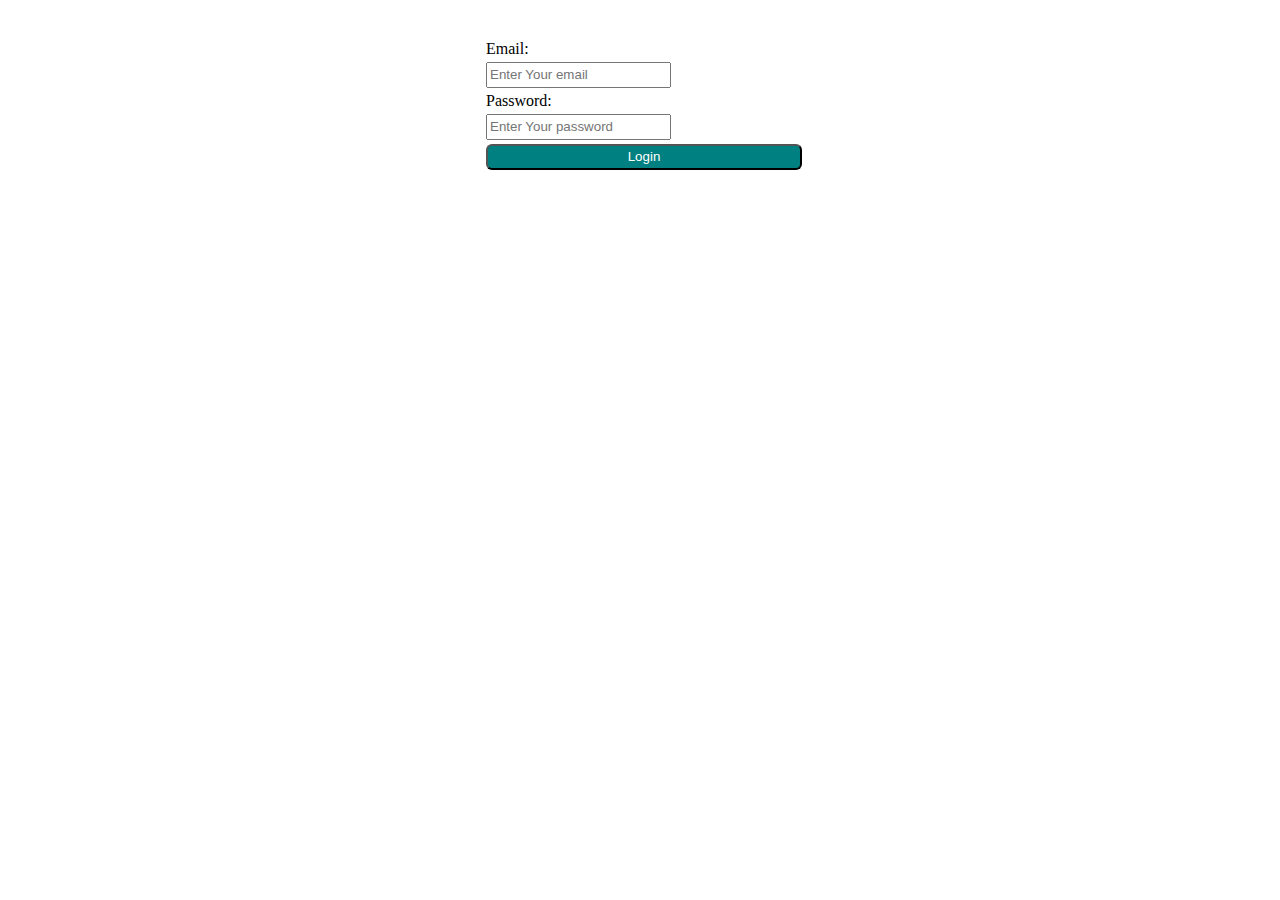
<file: login.html>
<!DOCTYPE html>
<html lang="en">

<head>
    <meta charset="UTF-8">
    <meta http-equiv="X-UA-Compatible" content="IE=edge">
    <meta name="viewport" content="width=device-width, initial-scale=1.0">
    <title>Login</title>
    <link rel="stylesheet" href="./styles/login.css">
</head>

<body>
    <div id="login-form-div">

        <form>
            <!--Write form input elements here-->
            <label for="email">Email:</label>
            <input type="email" id="mail" name="email" placeholder="Enter Your email">
            <label for="password">Password:</label>
            <input type="password" id="password" name="password" placeholder="Enter Your password">
            <input type="submit" id="button" value="Login">
        </form>

    </div>
</body>
<script src="./scripts/login.js"></script>

</html>
</file>
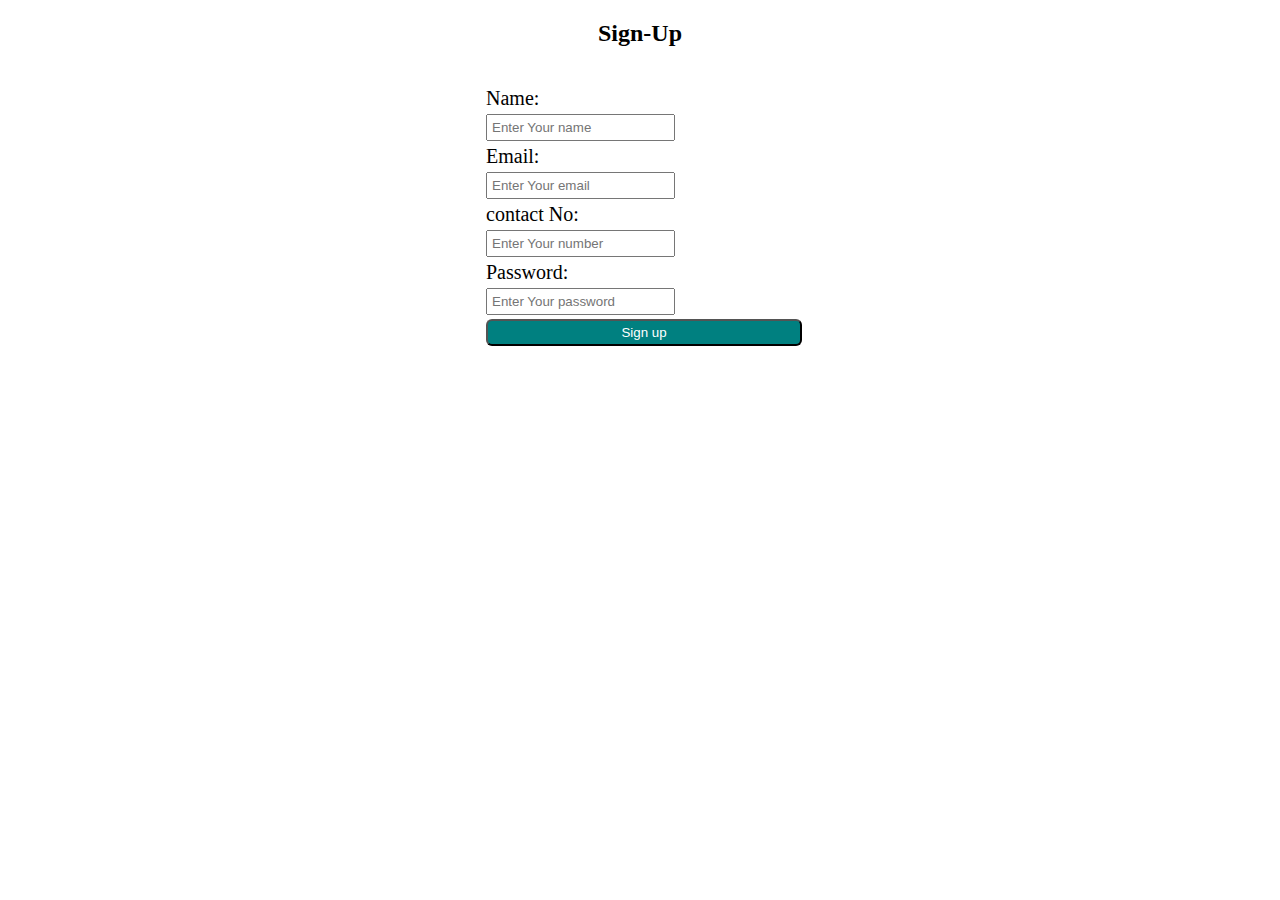
<file: signup.html>
<!DOCTYPE html>
<html lang="en">

    <head>
        <meta charset="UTF-8">
        <meta http-equiv="X-UA-Compatible" content="IE=edge">
        <meta name="viewport" content="width=device-width, initial-scale=1.0">
        <title>Signup</title>
        <link rel="stylesheet" href="./styles/signup.css">
    </head>

    <body>
        <h2 id="heading">Sign-Up</h2>
        <div id="signup-form-div">

            <form>
                <!--Write form input elements here-->
                <label for="name">Name:</label>
                <input type="text" id="name" name="name" placeholder="Enter Your name">
                <label for="email">Email:</label>
                <input type="email" id="email" name="email" placeholder="Enter Your email">
                <label for="number">contact No:</label>
                <input type="number" id="number" name="number" placeholder="Enter Your number">
                <label for="password">Password:</label>
                <input type="password" id="password" name="password" placeholder="Enter Your password">
                <input type="submit" id="button" value="Sign up">
            </form>

        </div>
    </body>
    <script src="./scripts/signup.js"></script>
</html>
</file>
<file: styles/login.css>
#login-form-div {
    width: 25%;
    margin: auto;
    margin-top: 40px;
}

#login-form-div>form>input {
    display: flex;
    line-height: 20px;
    margin: 4px;
}

#login-form-div>form>label {
    margin: 4px;
}

#button {
    width: 100%;
    justify-content: center;
    background-color: teal;
    color: white;
    border-radius: 6px;

}

#button:hover {
    cursor: pointer;
    background-color: burlywood;
}
</file>
<file: styles/signup.css>
#heading {
    text-align: center;
}

#signup-form-div>form>input {
    display: flex;
    padding: 4px;
    margin: 4px;


}

#signup-form-div>form>label {
    font-size: 20px;
    margin: 4px;
    ;
}

#signup-form-div>form {
    width: 25%;
    margin: auto;
    margin-top: 40px;
}

#signup_form_div {
    width: 100%;

}

#button {
    width: 100%;
    justify-content: center;
    background-color: teal;
    color: white;
    border-radius: 6px;

}

#button:hover {
    cursor: pointer;
    background-color: burlywood;
}
</file>
